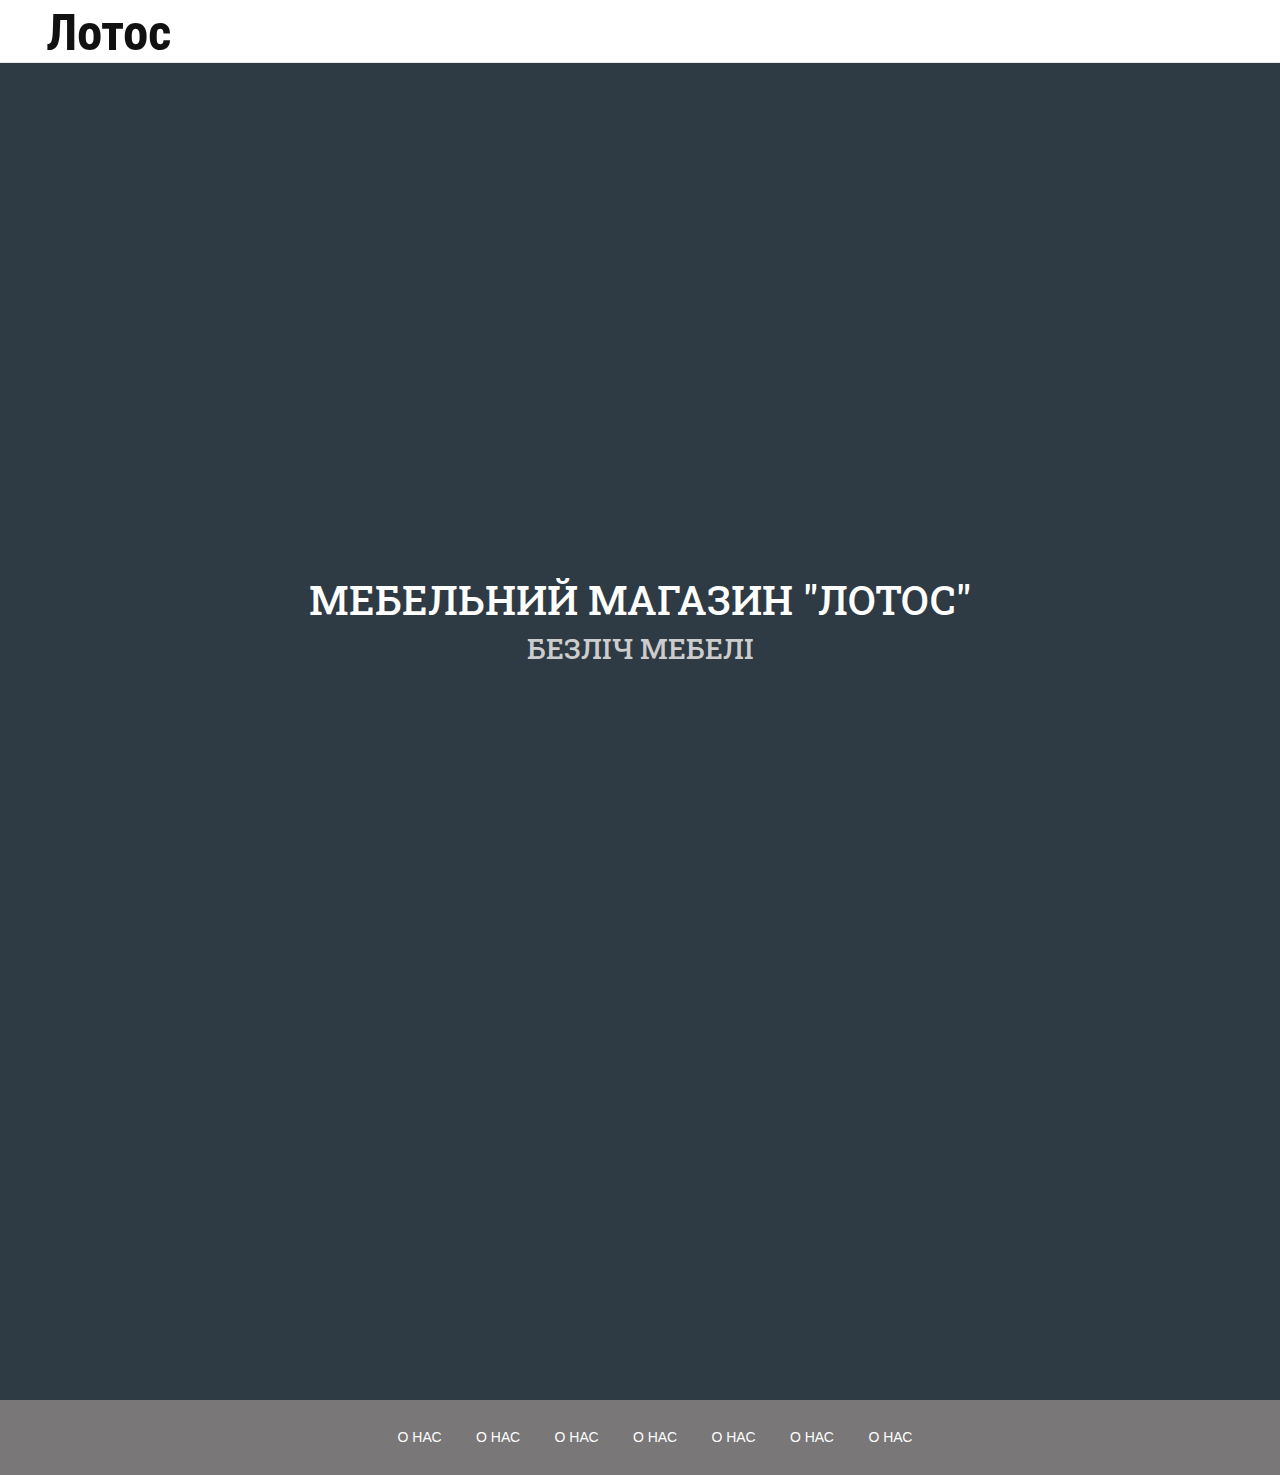
<file: index.html>
<!DOCTYPE html>
<html lang="en">
<head>
  <meta charset="UTF-8">
  <meta name="viewport" content="width=device-width, initial-scale=1.0">

  <link rel="preconnect" href="https://fonts.googleapis.com">
  <link rel="preconnect" href="https://fonts.gstatic.com" crossorigin>
  <link
    href="https://fonts.googleapis.com/css2?family=Caveat:wght@400..700&family=Noto+Sans:ital,wght@0,100..900;1,100..900&family=Open+Sans:ital,wght@0,300..800;1,300..800&family=Roboto+Condensed:ital,wght@0,100..900;1,100..900&family=Roboto+Slab:wght@100..900&family=Suez+One&family=Tinos:ital,wght@0,400;0,700;1,400;1,700&display=swap"
    rel="stylesheet">
    <link href="https://cdn.jsdelivr.net/npm/bootstrap@5.3.3/dist/css/bootstrap.min.css" rel="stylesheet"
      integrity="sha384-QWTKZyjpPEjISv5WaRU9OFeRpok6YctnYmDr5pNlyT2bRjXh0JMhjY6hW+ALEwIH" crossorigin="anonymous">
      <link rel="preconnect" href="https://fonts.googleapis.com">
      <link rel="preconnect" href="https://fonts.gstatic.com" crossorigin>
      <link
        href="https://fonts.googleapis.com/css2?family=Caveat:wght@400..700&family=Noto+Sans:ital,wght@0,100..900;1,100..900&family=Open+Sans:ital,wght@0,300..800;1,300..800&family=Roboto+Condensed:ital,wght@0,100..900;1,100..900&family=Roboto+Slab:wght@100..900&family=Suez+One&family=Tinos:ital,wght@0,400;0,700;1,400;1,700&display=swap"
        rel="stylesheet">
  <link rel="stylesheet" href="static/styles/index.css">
  <title>Document</title>
</head>
<body>
  <header>
  <div id="logo">
   <a href="index.html"><span style="color: #111;">Лотос</span></a>
  </div>
  
  <div class="about">
    <a href="kutovi-divani.html" title="КУТОВI ДИВАНИ">КУТОВI ДИВАНИ</a>
    <a href="divani.html" title="ДИВАНИ">ДИВАНИ</a>
    <a href="krisla-pufi.html" title="КРIСЛА ТА ПУФИ">КРIСЛА ТА ПУФИ</a>
    <a href="lizhko.html" title="ЛIЖКА">ЛIЖКА</a>
    <a href="office-mebli.html" title="ОФIСНI МЕБЛI">ОФIСНI МЕБЛI</a>
    <a href="korpus-mebli.html" title="КОРПУСНI МЕБЛI">КОРПУСНI МЕБЛI</a>
    <a style="margin-right: 100px;" href="onas.html" title="О НАС">О НАС</a>
    <button class="buttonmen" style="border: none; margin-right: 30px;" width="74px" height="44px" ></button> 
   <img style="position: relative; top: -15px; left: -92px;" src="static/images/user.png" width="24px" height="24px" alt="">
   <p style="display: inline; position: relative; top: 10px; left: -135px;">Кабiнет</p>
    <div class="menu-ft">
    </div>
    <div class="overlay"></div>
  
  

 

<div class="burger-menu">
  <div class="burger-menu-btn">
    <span></span>
    <span></span>
    <span></span>
  </div>
  <div class="burger-menu-content">
    <ul>
      <li><a href="kutovi-divani.html">КУТОВI ДИВАНИ</a></li>
        <li><a href="divani.html">ДИВАНИ</a></li>
        <li><a href="krisla-pufi.html">КРIСЛА ТА ПУФИ</a></li>
        <li><a href="lizhko.html">ЛIЖКА</a></li>
        <li><a href="office-mebli.html">ОФIСНI МЕБЛI</a></li>
        <li><a href="korpus-mebli.html">КОРПУСНI МЕБЛI</a></li>
        <li><a href="onas.html" style="color: red;">О НАС</a></li>

      </ul>
    </div>
  </div>
  
  <div class="content">
    <!-- Здесь ваш контент -->
  </div>
</header>

<div class="container-text">
  <h1 class="h1-mevv">МЕБЕЛЬНИЙ МАГАЗИН "ЛОТОС"</h1>
  <h3 class="h3-ved">БЕЗЛIЧ МЕБЕЛI</h3>
</div>
<footer>
    <nav>
      <a href="#">О НАС</a>
      <a href="#">О НАС</a>
      <a href="#">О НАС</a>
      <a href="#">О НАС</a>
      <a href="#">О НАС</a>
      <a href="#">О НАС</a>
      <a href="#">О НАС</a>
    </nav>
  </footer>


  <script src="static/styles/file.js"></script>
</body>
</html>
</file>
<file: static/styles/index.css>
*{
    margin: 0;
    padding: 0;
}

body, html {
    width: 100%;
    height: 100%;
}

body {
    background-color: #fafafa;
    font-family: 'Trebuchet MS', 'Lucida Sans Unicode', 'Lucida Grande', 'Lucida Sans', Arial, sans-serif;
}

header {
    width: 100%;
    padding: 10px 0.5% 0px 0.5%;
    background: transparent;
    float: left;
    position: fixed;
    background-color: #ffffff;
    position: fixed;
    z-index: 1000;
}

header #logo {
    color: #000000;
    cursor: pointer;
    font-size: 30px;
    font-weight: bold;
}

header #logo span {
    font-size: 1.7em;
    line-height: 45px;
    margin-left: 40px;
    font-family: "Roboto Condensed", sans-serif;
}

@media (min-width: 1401px) {
    #logo {
        float: left;
        width: 30%;
        font-size: 1.1em;
    }

    
}

@media (max-width: 1400px) {
    #logo {
       text-align: center;
        
    }
    
    .about {
        display: none;
    }
}

@media (max-width: 1400px) {
    #logo {
        text-align: start;
        
    }

}



.about {
    font-size: 1em;
    line-height: 40px;
    margin-bottom: 10px;
}

.about a {
    text-decoration: none;
    color: #000;
    transition: all .3s ease-in-out;
    font-size: 18px;
}

.about a:hover {
    color: #d82caa;
}


.about>a:not(:last-child) {
    margin-right: 2%;
}

header {
    border-bottom: 1px solid rgba(128, 128, 128, 0.2);
}

footer {
    width: 100%;
    height: 75px;
    background-color: rgba(82, 80, 80, 0.77);
    margin: 0 auto;
    text-align: center;
    padding: 25px;
}

footer a {
    color: white;
    font-size: 14px;
    margin-left: 30px;
   
}

.container-text {
    width: 100%;
    background-image: url('https://images.wallpaperscraft.ru/image/single/interer_dizajn_gostinaia_97895_1920x1080.jpg');
    background-blend-mode: multiply;
    background-color: #2e3a44;
    background-size: cover;
    text-align: center;
    color: #fff;
}

@media (min-width:1401px) {
    .container-text {
        font-size: 3em;
        height: 1500px;
    }
}

@media (max-width:1400px) and (min-width:651px) {
    .container-text {
        font-size: 2em;
        height: 1400px;
    }
}

@media (max-width: 650px) {
    .container-text {
        font-size: 1.3em;
        padding-top: 55%;
        height: 1400px;
    }
}

.container-text h1 {
    padding-top: 20%;
}
.container-text h3 {
    color: #ccc;
}
h1, h2, h3, h4, h5, h6 {
    font-family: "Roboto Slab", serif;
    cursor: pointer;
}

.burger-menu {
    display: flex;
    align-items: center;
    position: relative;
    z-index: 999;
}

.burger-menu-btn {
    cursor: pointer;
    padding: 15px;
}

.burger-menu-btn span {
    display: block;
    width: 25px;
    height: 3px;
    background-color: #333;
    margin-bottom: 5px;
}

.burger-menu-content {
    position: fixed;
    top: 0;
    left: 0;
    width: 100%;
    height: 100%;
    background-color: rgba(14, 12, 12, 0.9);
    transform: translateX(-100%);
    transition: transform 0.3s ease-in-out;
    z-index: 998;
}

.burger-menu-content ul {
    list-style: none;
    padding: 0;
    margin: 100px 0 0 0;
    text-align: center;
}

.burger-menu-content ul li {
    margin: 20px 0;
}

.burger-menu-content ul li a {
    text-decoration: none;
    color: #ffffff;
    font-size: 30px;
}

.burger-menu-content ul ul {
    display: none;
    position: absolute;
    top: 0;
    left: 100%;
    width: 100%;
}

.burger-menu-content ul ul li {
    margin: 10px 0;
}

.burger-menu-content ul ul li a {
    font-size: 20px;
}

.burger-menu.open .burger-menu-content {
    transform: translateX(0);
}

.burger-menu {
    position: absolute;
    top: 0;
    right: 0;
    display: flex;
    align-items: center;
    margin-top: 5px;
}
a {
    text-decoration: none;
}

@media (min-width: 1410px) {
    .burger-menu {
        display: none;
    }
}
@media (max-width: 1410px) {
    .about {
        display: none;
    }
}

.product-card {
    max-width: 325px;
    margin-left: 10px;
    padding: 20px;
    border: 1px solid #ccc;
    border-radius: 5px;
    text-align: center;
}
.product-description {
    color: grey;
}
@media (max-width: 730px) {
    .container_cards {
       grid-template-columns: repeat(auto-fill, 200px)
    }
}

.product-card img {
    max-width: 100%;
    height: auto;
    margin-bottom: 20px;
    margin-top: 100px;
    vertical-align: middle;
}

.product-title {
    font-family: "Open Sans", sans-serif;
    font-size: 20px;
    margin-bottom: 10px;
}

.product-price {
    font-size: 1.2rem;
    font-weight: 600;
    color: #081110;
    margin-bottom: 10px;
}
.product-price:hover {
    color: red;
    cursor: pointer;
}
.product-description {
    margin-bottom: 20px;
}

.btn {
    padding: 10px 20px;
    background-color: #c916ff;
    color: #fff;
    border: none;
    border-radius: 5px;
    cursor: pointer;
    transition: background-color 0.3s ease;
}

.btn:hover {
    background-color: #a4219f8f;
    transform: scale(1.08);
}

.container {
    width: 100%;
    max-width: 3200px;
    padding: 0 px;
    margin: 0 auto;
}

.container_cards {
    padding-left: 0px;
    margin-left: 0px;
    display: grid;
    width: 100%;
    grid-template-columns: repeat(auto-fill, 350px);
    justify-content: center;
    justify-items: center;
    margin: 0 auto;
    column-gap: 30px;
    row-gap: 40px;
}
@media (max-width: 500px) {
    footer {
        font-size: 13px;
    }
}
@media (max-width: 650px) {
    .product-card img {
        width: 150px; height: 100px;
    }
    .product-card {
        font-size: 14px;
    }
    footer {
        height: 90px;
    }
}

@media (min-width: 650px ) and (max-width: 800px) {
    .container-text {
        height: 1400px ;
        padding-top: 55%;
    }
   
}
@media (min-width: 800px) and (max-width: 900px) {
    .container-text {
        height: 1400px;
        padding-top: 45%;
    }
}
@media (min-width: 900px) and (max-width: 1200px) {
    .container-text {
        height: 1400px;
        padding-top: 30%;
    }
}
@media (min-width: 1200px) and (max-width: 1450px) {
    .container-text {
        height: 1400px;
        padding-top: 25%;
    }
}
@media (min-width: 1450px) and (max-width: 1850px) {
    .container-text {
        height: 1400px;
        padding-top: 15%;
    }
}
@media (min-width: 1850px) and (max-width: 2300px) {
    .container-text {
        height: 1400px;
        padding-top: 10%;
    }
}
@media (min-width: 2300px) and (max-width: 3000px) {
    .container-text {
        height: 1400px;
        padding-top: 5%;
    }
}
@media (min-width: 2300px) and (max-width: 3500px) {
    .container-text {
        height: 1400px;
        padding-top: 5%;
    }
   
}


.tvarini {
    padding-left: 0px;
    margin-left: 0px;
    display: grid;
    width: 100%;
    grid-template-columns: repeat(auto-fill, 300px);
    justify-content: center;
    justify-items: center;
    margin: 0 auto;
    column-gap: 30px;
    row-gap: 40px;
}

.product-card-1, .product-card-2, .tvarini {
    margin-bottom: 40px;
}
.text-tvarin h2 {
    font-family: 'Franklin Gothic Medium', 'Arial Narrow', Arial, sans-serif;
    font-weight: 300;
    text-align: center;
    margin-bottom: 50px;
    font-size: 25px;
    letter-spacing: 1px;
}
#visiuli {
    width: 1000px;
    height:400px;
    background-image: url('https://telegraf.com.ua/static/storage/originals/1/9b/84260f453ea2d2d9d2d6f878c99209b1.jpg');
    background-size: cover;
    background-position: center;
    align-items: center;
    text-align: center;
    padding: 20px;
    box-sizing: border-box;
    margin: 0 auto;
    margin-top: 30px;
}
.zag-ot {
    padding: 20px;
    text-align: center;
}
.zag-ot h2 {
     font-family: "Poller One", serif;
     font-size: 50px;
     letter-spacing: 5px;
}

#visiuli p {
    font-family: Verdana, Geneva, Tahoma, sans-serif;
    color: rgb(25, 27, 27);
    font-size: 30px;
    margin-top: 130px;
    font-weight: 700;
}

@media (max-width: 650px) {
    .container_cards {
        grid-template-columns: repeat(auto-fill, 250px);
    }
}
.text {
    font-size: 25px;
    margin-left: 100px;
    margin-right: 100px;
    line-height: 30px;
    font-weight: 700;
}
.text, #visiuli {
    font-family: "Playfair", serif;
    margin-top: 20px;
}
.vid h1 {
    width: 100%;
    text-align: center;
    font-family: Verdana, Geneva, Tahoma, sans-serif;
    font-size: 35px;
}

.vid,
.product-card {
    margin-top: 70px;
}
#zagoloven {
    width: 1180px;
    height: 226px;
    background-color: rgb(214, 209, 209);
}

.container-zamov {
    display: flex;
    margin: 0 20px;
    height: 40vh;
}
.zamovkorp {
    width: 1180px;
    height: 591px;
    background-color: rgb(255, 252, 252);
   border: 1px solid rgba(0, 0, 0, 0.2);
   margin: 0 20px;
}

.img-cont-text  {
    display: flex;
    align-items: flex-start;
    

}

.email-kor:hover {
    color: red;
    cursor: pointer;
}

.menu-ft {
    border-top-left-radius: 2%;
    border-bottom-left-radius: 4%;
    position: fixed;
    top: 0;
    right: -700px;
    width: 400px;
    height: 738px;
    background-color: black;
    transition: right 0.3s ease;
    z-index: 1000;
}

.menu-ft.active {
    right: 0;
}



.buttonmen {
   position: relative;
    top: 12px;
    right: 10px;
    width: 74px;
    height: 44px;
    
   
    
}


/* Затемнение страницы */
.overlay {
    position: fixed;
    top: 0;
    left: 0;
    width: 100%;
    height: 100%;
    background-color: rgba(0, 0, 0, 0.5);
    /* Полупрозрачный черный */
    display: none;
    z-index: 999;
    /* Закрывает контент, но не меню */
}

.overlay.active {
    display: block;
}
</file>
